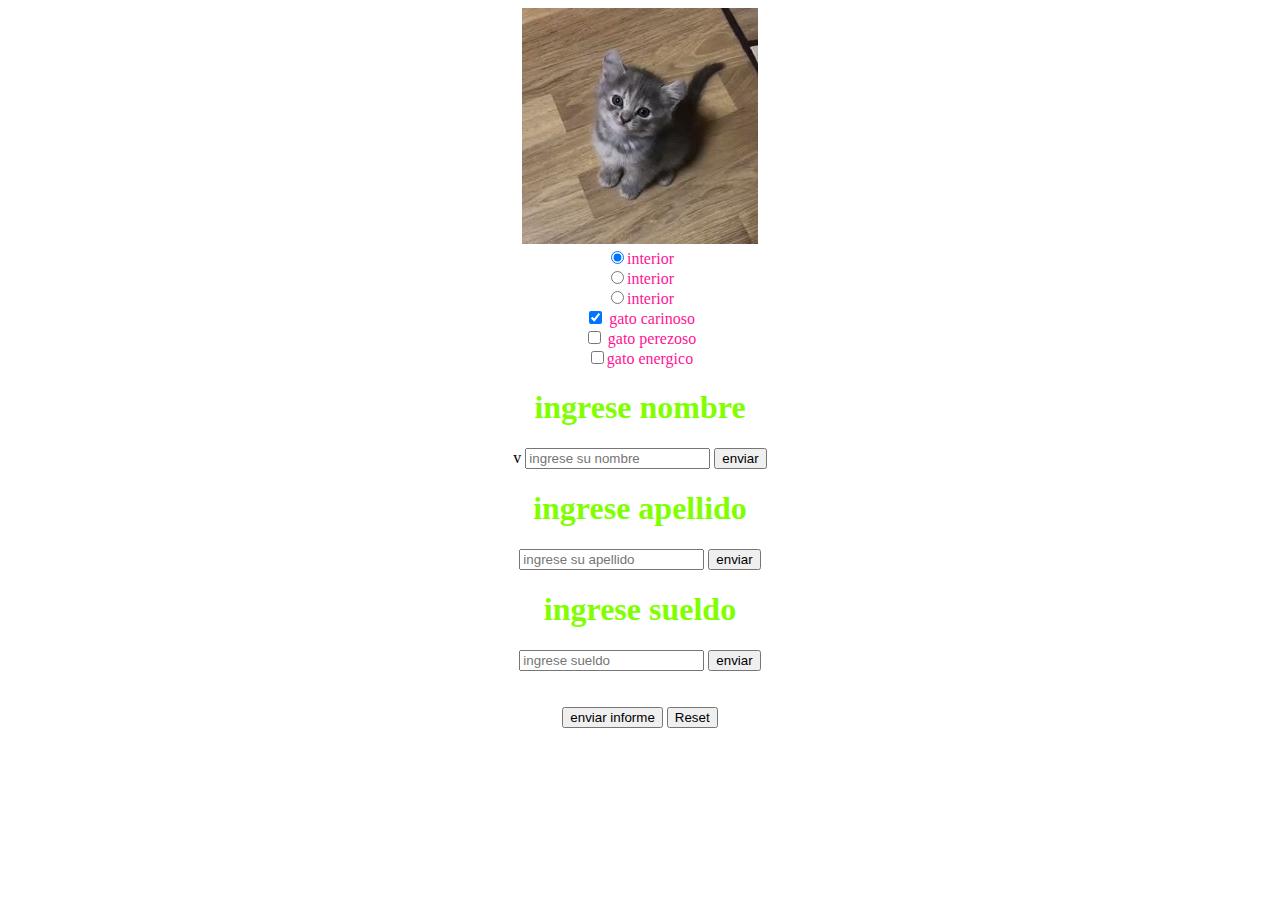
<file: formulario.html>
<!DOCTYPE html>
<html>
    <head>
       <body background="https://i.pinimg.com/236x/7b/3a/a8/7b3aa83d9f15316fe357efc7b32aa432.jpg"> 
        <style>
          h1{color: chartreuse; 
          font-family: 'Ephesis' , cursive;}

          label { color: deeppink;

          }
          
        </style>
      <center> <img src="ll.jpg">
        
        <form>
          <center>  <label form="interior"><input id="interior" type="radio" name="interior-exterior" checked>interior</label>

            <br>
                <label form="exterior"><input id="exterior" type="radio" name="interior-exterior">interior</label>

                 <br>
                  <label form="centro"><input i="centro" type="radio" name="interior-exterior">interior</label>
                  <br>
                  
                  <label form="carnoso">  <input  id="carinoso" type="checkbox" name="personalidad" checked> gato carinoso </label>
                  <br>
                  <label form="perezoso"> <input  id="perezoso" type="checkbox"  name="personalidad"> gato perezoso </label>
                  <br>
                  <label form="energico"><input   id="energico"  type="checkbox" name="personalidad" >gato energico </label>
                  <br>



           
         <form action="/enviar respuesta">
           <h1 >ingrese nombre</h1>             
         v <input type="text" placeholder="ingrese su nombre" required>
          
           <button type="sumit"> enviar</button>

           <br>
           <h1> ingrese apellido</h1>
           <input type="text" placeholder="ingrese su apellido" required>
           <button type="sumit"> enviar</button>
           <br>
              <h1> ingrese sueldo</h1>
           <input style="color: cornflowerblue;" type="text" placeholder="ingrese sueldo" required>
           <button type="sumit"> enviar</button>
           <br>
           <br>
           <br>
        
        
           <button type="submit"> enviar informe </button> 
        <input type="reset" required>
            </form><br>
           
        </body>
    </head>
</html>
</file>
